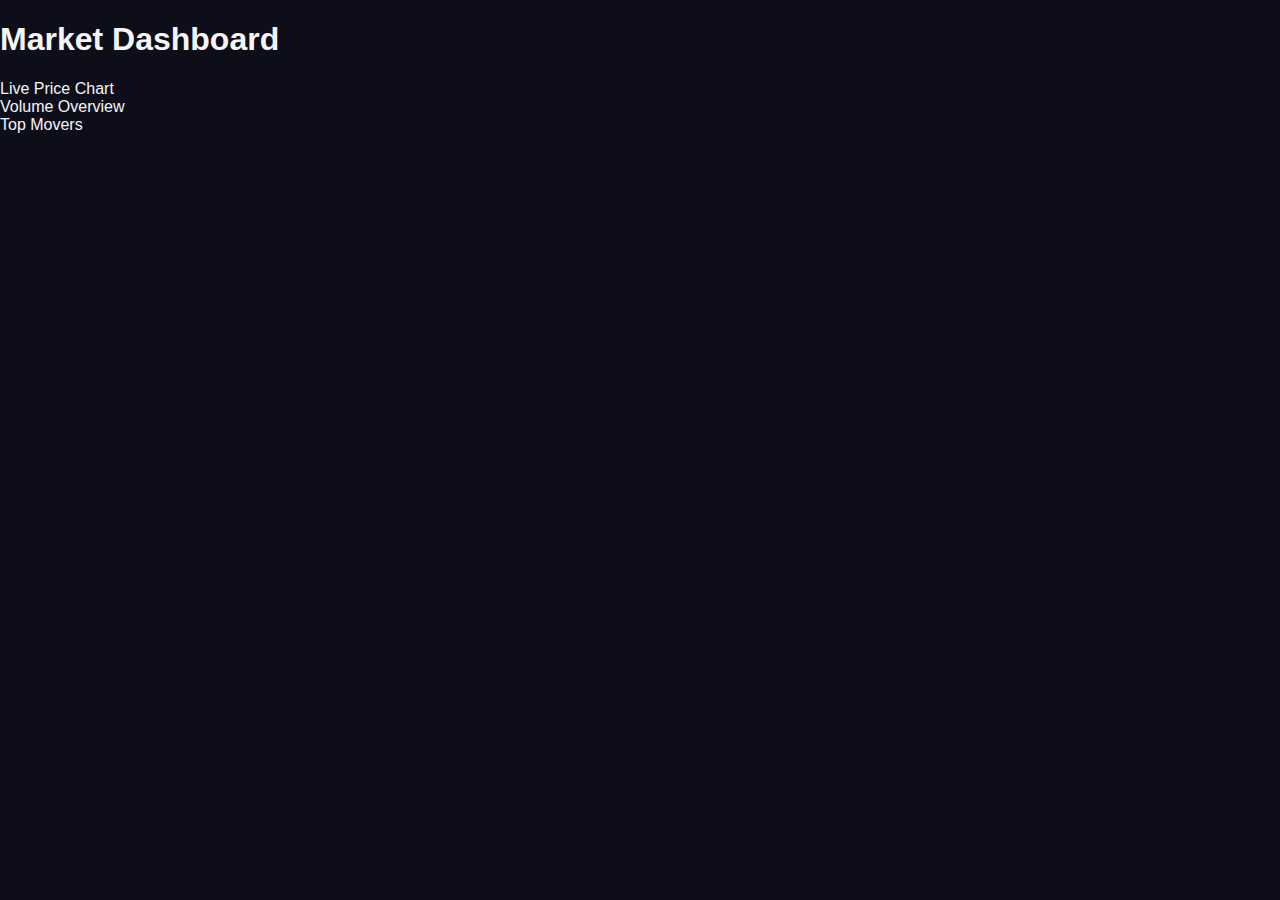
<file: market_dashboard.html>
<!DOCTYPE html>
<html lang="en">
<head>
    <meta charset="UTF-8">
    <meta name="viewport" content="width=device-width, initial-scale=1.0">
    <title>Vexa - Market Dashboard</title>
    <link rel="stylesheet" href="style.css">
</head>
<body>
    <header><h1>Market Dashboard</h1></header>
    <section class="charts">
        <div class="chart-card">Live Price Chart</div>
        <div class="chart-card">Volume Overview</div>
        <div class="chart-card">Top Movers</div>
    </section>
</body>
</html>
</file>
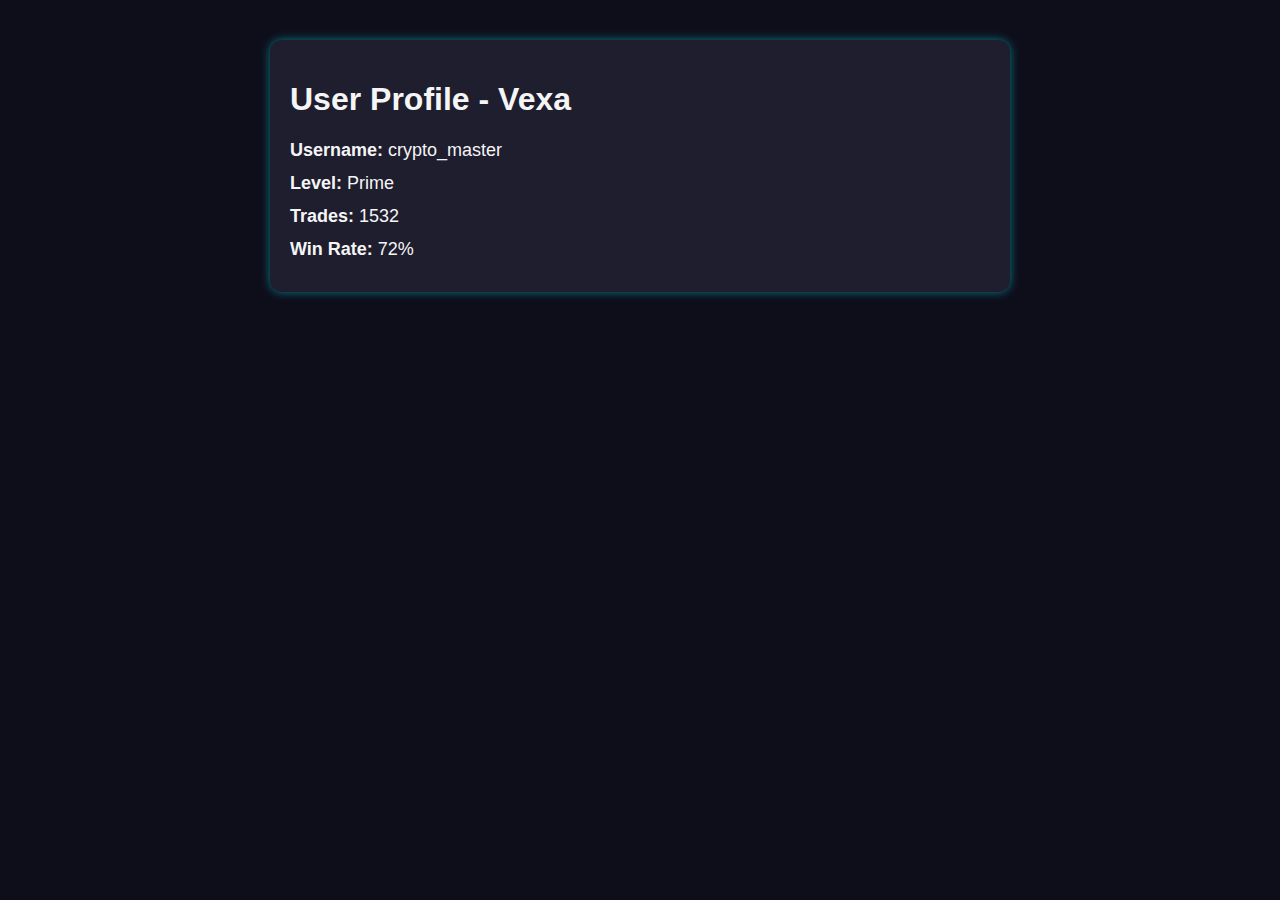
<file: vexa_user_profile.html>
<!DOCTYPE html>
<html lang="en">
<head>
    <meta charset="UTF-8">
    <title>Vexa - User Profile</title>
    <link rel="stylesheet" href="style.css">
</head>
<body>
    <div class="profile-container">
        <h1>User Profile - Vexa</h1>
        <div class="profile-details">
            <p><strong>Username:</strong> crypto_master</p>
            <p><strong>Level:</strong> Prime</p>
            <p><strong>Trades:</strong> 1532</p>
            <p><strong>Win Rate:</strong> 72%</p>
        </div>
    </div>
</body>
</html>
</file>
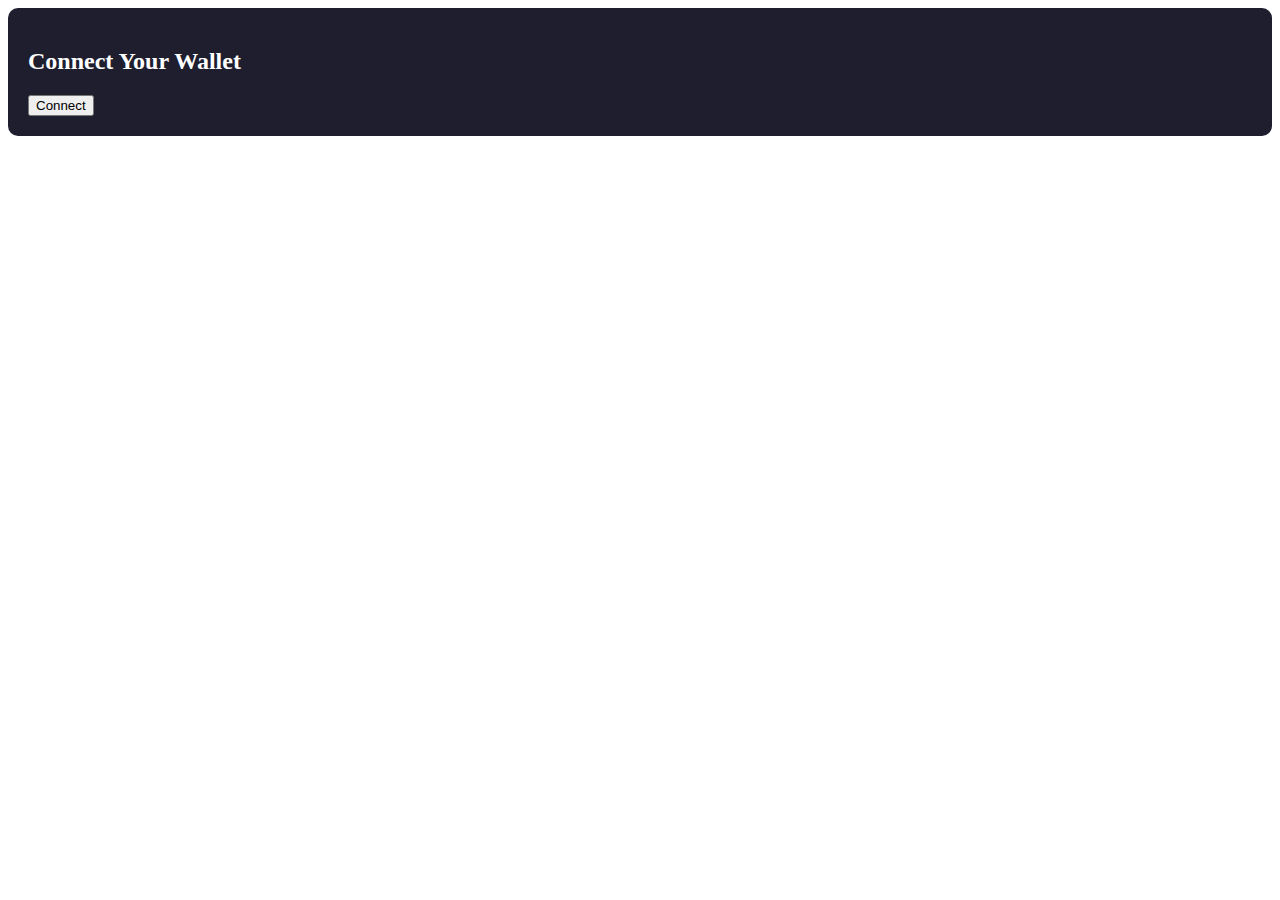
<file: vexa_wallet.html>
<!DOCTYPE html>
<html lang="en">
<head>
    <meta charset="UTF-8">
    <title>Vexa Wallet</title>
    <link rel="stylesheet" href="vexa_wallet.css">
</head>
<body>
    <div class="wallet-container">
        <h2>Connect Your Wallet</h2>
        <button onclick="connectWallet()">Connect</button>
    </div>
    <script src="vexa_wallet.js"></script>
</body>
</html>
</file>
<file: style.css>
body {
    margin: 0;
    font-family: 'Segoe UI', Tahoma, Geneva, Verdana, sans-serif;
    background-color: #0e0e1b;
    color: #f5f5f5;
}
.profile-container {
    width: 90%;
    max-width: 700px;
    margin: 40px auto;
    background: #1e1e2f;
    padding: 20px;
    border-radius: 12px;
    box-shadow: 0 0 10px #00f7ff77;
}
.profile-details p {
    font-size: 18px;
    margin: 12px 0;
}
</file>
<file: vexa_wallet.css>
/* Styles for Vexa Wallet UI */
.wallet-container {
    padding: 20px;
    background-color: #1e1e2f;
    color: #fff;
    border-radius: 10px;
}
</file>
